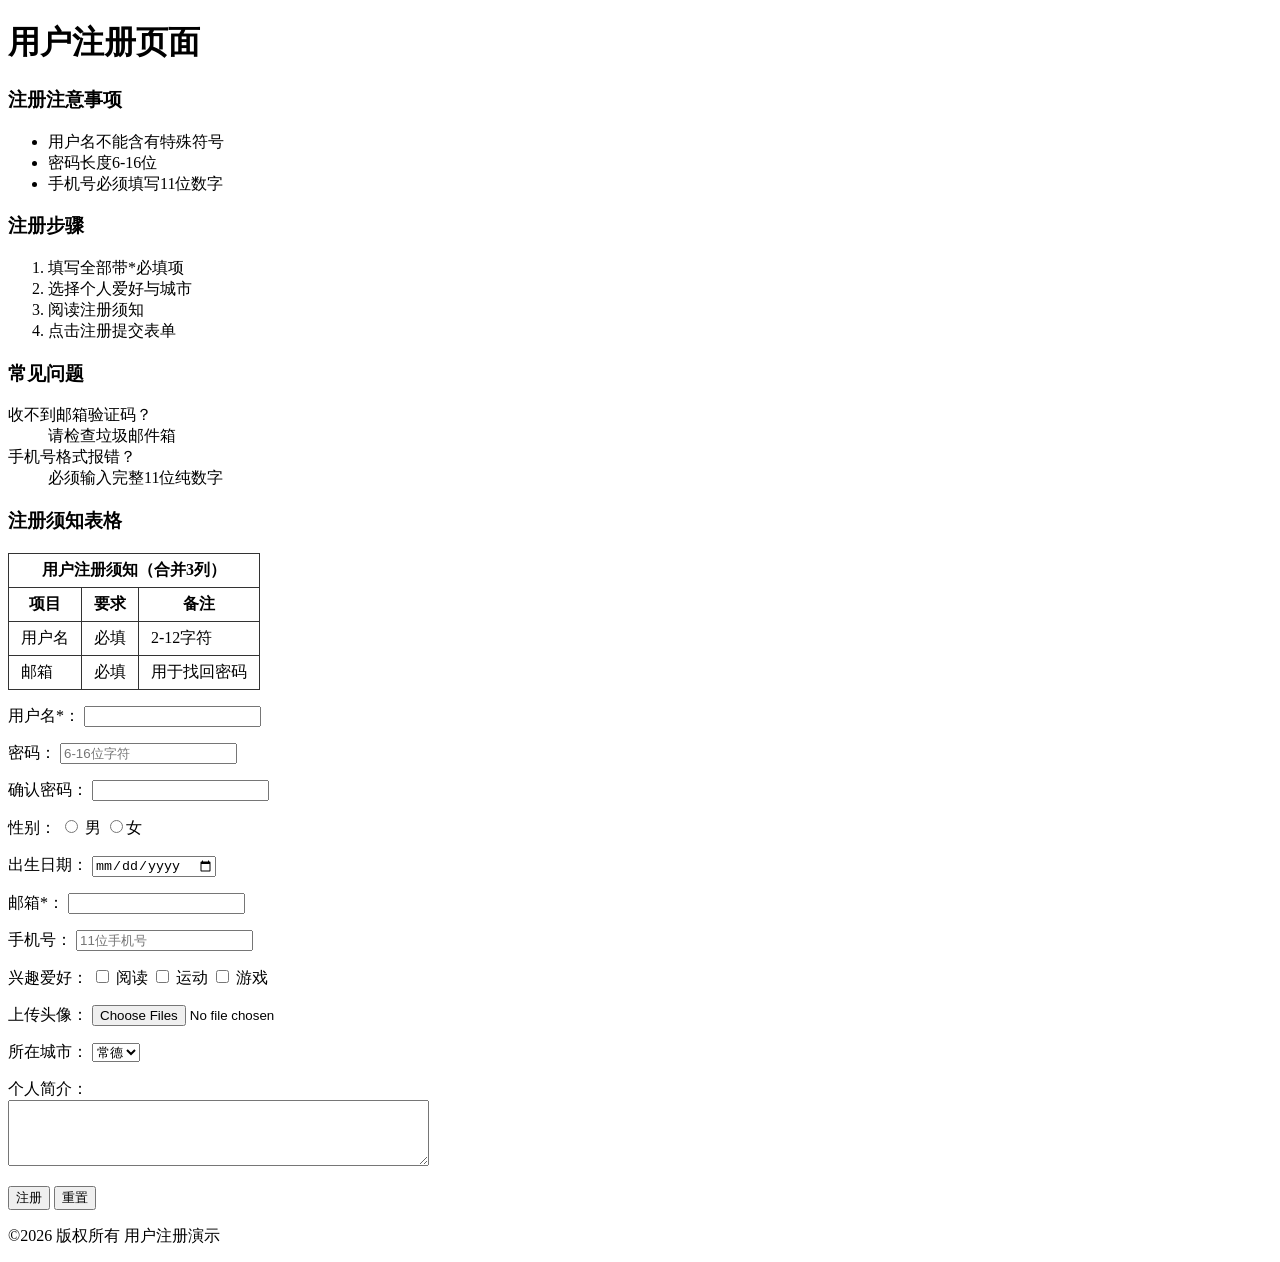
<file: register.html>
<!DOCTYPE html>
<html lang="zh-CN">
<head>
    <meta charset="UTF-8">
    <title>用户注册</title>
    <link rel="stylesheet" href="style.css">
</head>
<body>
<header>
    <h1>用户注册页面</h1>
</header>

<main>
    <h3>注册注意事项</h3>
    <ul>
        <li>用户名不能含有特殊符号</li>
        <li>密码长度6‑16位</li>
        <li>手机号必须填写11位数字</li>
    </ul>

    <h3>注册步骤</h3>
    <ol>
        <li>填写全部带*必填项</li>
        <li>选择个人爱好与城市</li>
        <li>阅读注册须知</li>
        <li>点击注册提交表单</li>
    </ol>

    <h3>常见问题</h3>
    <dl>
        <dt>收不到邮箱验证码？</dt>
        <dd>请检查垃圾邮件箱</dd>
        <dt>手机号格式报错？</dt>
        <dd>必须输入完整11位纯数字</dd>
    </dl>

    <h3>注册须知表格</h3>
    <table>
        <thead>
            <tr>
                <th colspan="3">用户注册须知（合并3列）</th>
            </tr>
            <tr>
                <th>项目</th>
                <th>要求</th>
                <th>备注</th>
            </tr>
        </thead>
        <tbody>
            <tr>
                <td>用户名</td>
                <td>必填</td>
                <td>2‑12字符</td>
            </tr>
            <tr>
                <td>邮箱</td>
                <td>必填</td>
                <td>用于找回密码</td>
            </tr>
        </tbody>
    </table>

    <form id="regForm" action="#" method="post">
        <p>
            <label for="username">用户名*：</label>
            <input type="text" name="username" id="username" required>
        </p>

        <p>
            <label for="password">密码：</label>
            <input type="password" name="password" id="password" placeholder="6‑16位字符">
        </p>

        <p>
            <label for="confirmPassword">确认密码：</label>
            <input type="password" name="confirmPassword" id="confirmPassword">
        </p>

        <p>
            性别：
            <input type="radio" name="gender" id="male" value="male">
            <label for="male">男</label>

            <label>
                <input type="radio" name="gender" value="female">女
            </label>
        </p>

        <p>
            <label for="birthday">出生日期：</label>
            <input type="date" name="birthday" id="birthday">
        </p>

        <p>
            <label for="email">邮箱*：</label>
            <input type="email" name="email" id="email" required>
        </p>

        <p>
            <label for="phone">手机号：</label>
            <input type="tel" name="phone" id="phone" pattern="[0-9]{11}" placeholder="11位手机号">
        </p>

        <p>
            兴趣爱好：
            <input type="checkbox" name="hobby" value="reading" id="h1">
            <label for="h1">阅读</label>
            <input type="checkbox" name="hobby" value="sport" id="h2">
            <label for="h2">运动</label>
            <input type="checkbox" name="hobby" value="game" id="h3">
            <label for="h3">游戏</label>
        </p>

        <p>
            <label for="avatar">上传头像：</label>
            <input type="file" name="avatar" id="avatar" accept="image/*" multiple>
        </p>

        <p>
            <label for="city">所在城市：</label>
            <select name="city" id="city">
                <option value="changde" selected>常德</option>
                <option value="changsha">长沙</option>
                <option value="wuhan">武汉</option>
            </select>
        </p>

        <p>
            <label for="bio">个人简介：</label><br>
            <textarea name="bio" id="bio" rows="4" cols="50"></textarea>
        </p>

        <p>
            <button type="submit">注册</button>
            <button type="reset">重置</button>
        </p>
    </form>
</main>

<footer>
    <p>©2026 版权所有 用户注册演示</p>
</footer>

<script>
    const form = document.getElementById('regForm');
    form.addEventListener('submit',function(e){
        e.preventDefault();
        const formData = new FormData(form);
        console.log("=====表单提交的数据=====");
        for(let [key,val] of formData){
            console.log(key,":",val);
        }
    })
</script>
</body>
</html>
</file>
<file: style.css>
table {border:1px solid #333; border-collapse: collapse; margin:10px 0;}
th,td {border:1px solid #333; padding:6px 12px;}
</file>
